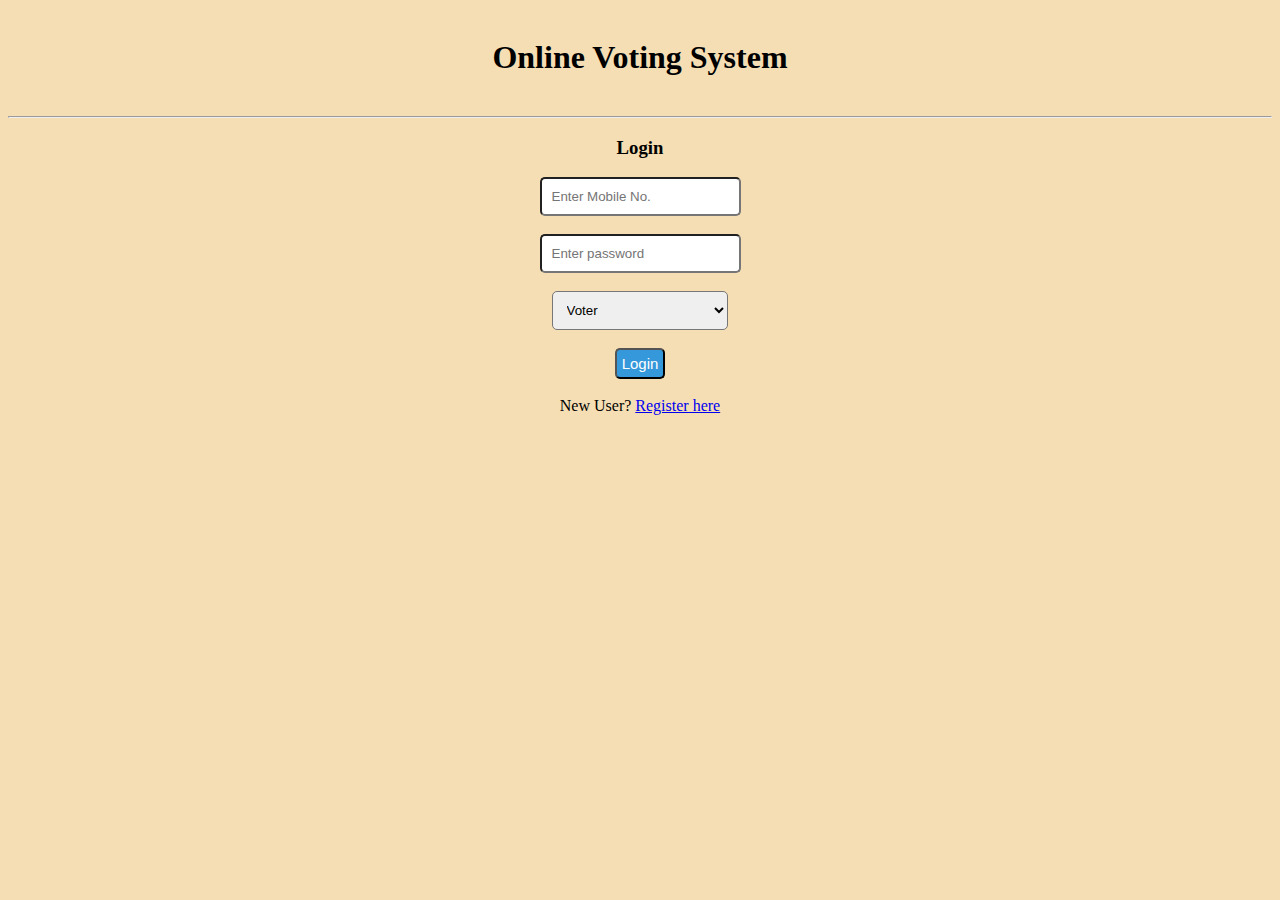
<file: index.html>
<!DOCTYPE html>
<html>
<head>
    <meta charset='utf-8'>
    <meta http-equiv='X-UA-Compatible' content='IE=edge'>
    <title>Online Voting System</title>
    <meta name='viewport' content='width=device-width, initial-scale=1'>
    <link rel="stylesheet" href="css/stylesheet.css">
</head>
<body>
    <center>
    <div id="headerSection">
    <h1>Online Voting System</h1>
    </div>
    <hr>

    <div id="bodySection">
    <form action="api/login.php" method="post">
        <h3>Login</h3>
        <input type="number" name="mobile" placeholder="Enter Mobile No."><br><br>
        <input type="password" name="password" placeholder="Enter password"><br><br>
        <select id="dropbox" name="role">
            <option value="1">Voter</option>
            <option value="2">Group/Party</option>
        </select><br><br>
        <button id="loginBtn" type="submit">Login</button><br><br>
        New User? <a href="routes/register.html">Register here</a>
    </form>
    </div>
    </center>
</body>
</html>
</file>
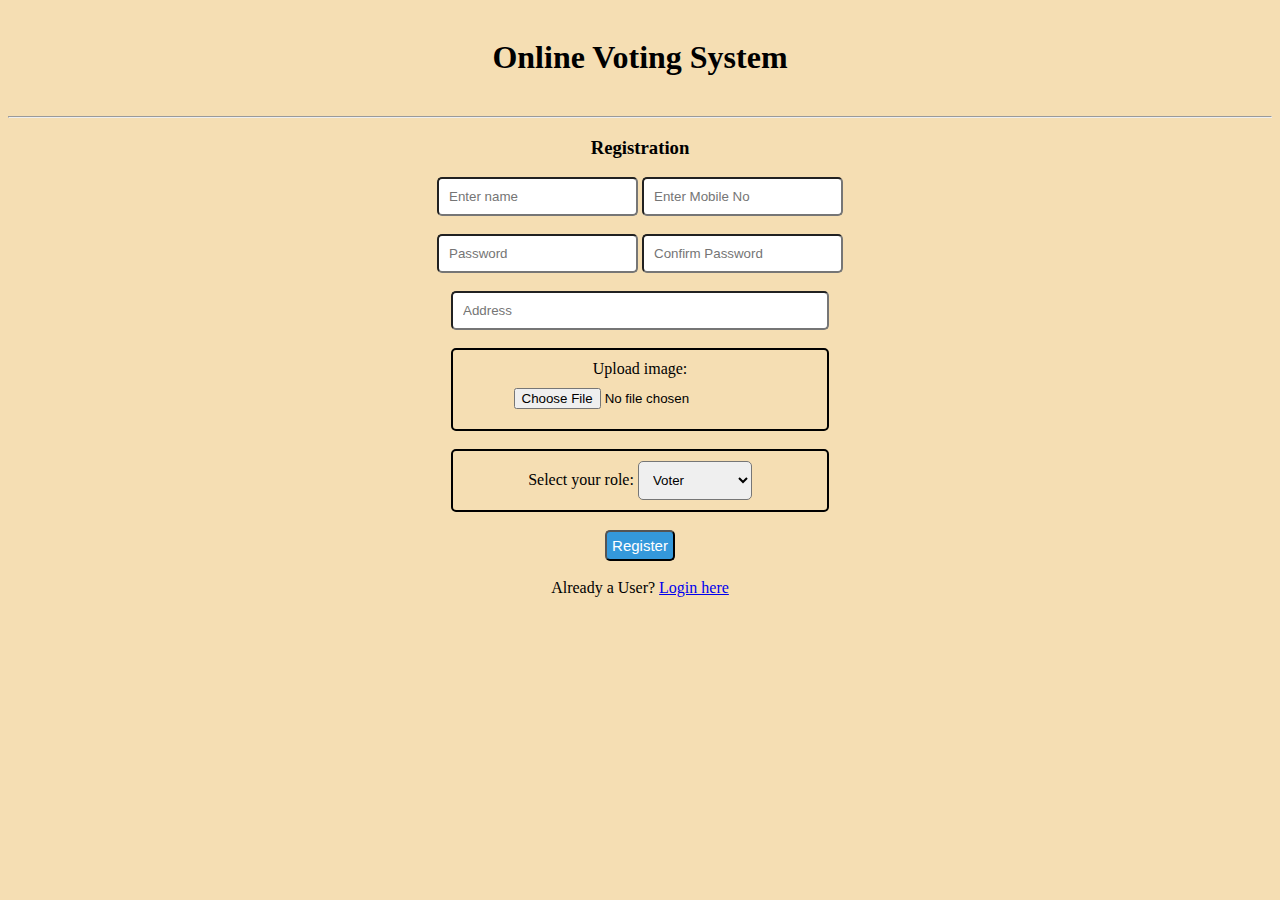
<file: routes/register.html>
<!DOCTYPE html>
<html lang="en">
<head>
    <meta charset="UTF-8">
    <meta name="viewport" content="width=device-width, initial-scale=1.0">
    <title>Online Voting System - Registration</title>
    <link rel="stylesheet" href="../css/stylesheet.css">
</head>
<body>
<style>
    #address{
        width: 28%;
    }
    #imagepart{
        border: 2px solid black;
        border-radius: 5px;
        padding: 10px;
        width: 28%;
    
    }
    #role{
        border: 2px solid black;
        border-radius: 5px;
        padding: 10px;
        width: 28%;
    }
    #role select{
        border-radius: 5px;
        padding: 10px;
    }
</style>
<center>
    <div id="headerSection">
    <h1>Online Voting System</h1>
    </div>
    <hr>
    <div id="bodySection">
        <h3>Registration</h3>
        <form action="../api/register.php" method="post" enctype="multipart/form-data">
            <input type="text" name="name" placeholder="Enter name">
            <input type="number" name="mobile" placeholder="Enter Mobile No"><br><br>
            <input type="password" name="password" placeholder="Password">
            <input type="password" name="cpassword" placeholder="Confirm Password"><br><br>
            <input id="address" type="text" name="address" placeholder="Address"><br><br>
            <center>
            <div id="imagepart">
                Upload image: <input type="file" name="photo">
            </div><br>
            <div id="role">
                Select your role: <select name="role">
                    <option value="1">Voter</option>
                    <option value="2">Group/Party</option>
                </select>
            </div>
           </center>
            <br>
            <button style="padding: 5px; font-size: 15px; background-color: #3498db; color: white; border-radius: 5px;">Register</button>
            <br><br>
            Already a User? <a href="../">Login here</a>
         </form>
    </div>
</center>
</body>
</html>
</file>
<file: css/stylesheet.css>
body{
    background-color:wheat;
}

#headerSection{
    text-align: center;
    padding: 10px;
    font-family:Cambria, Cochin, Georgia, Times, 'Times New Roman', serif;
}

input{
    padding: 10px;
    border-radius: 5px;
}

#dropbox{
    padding: 10px;
    border-radius: 5px;
    width: 14%;
}

#loginBtn{
    padding: 5px;
    font-size: 15px;
    border-radius: 5px;
    background-color: #3498db;
    color: white;
}
</file>
